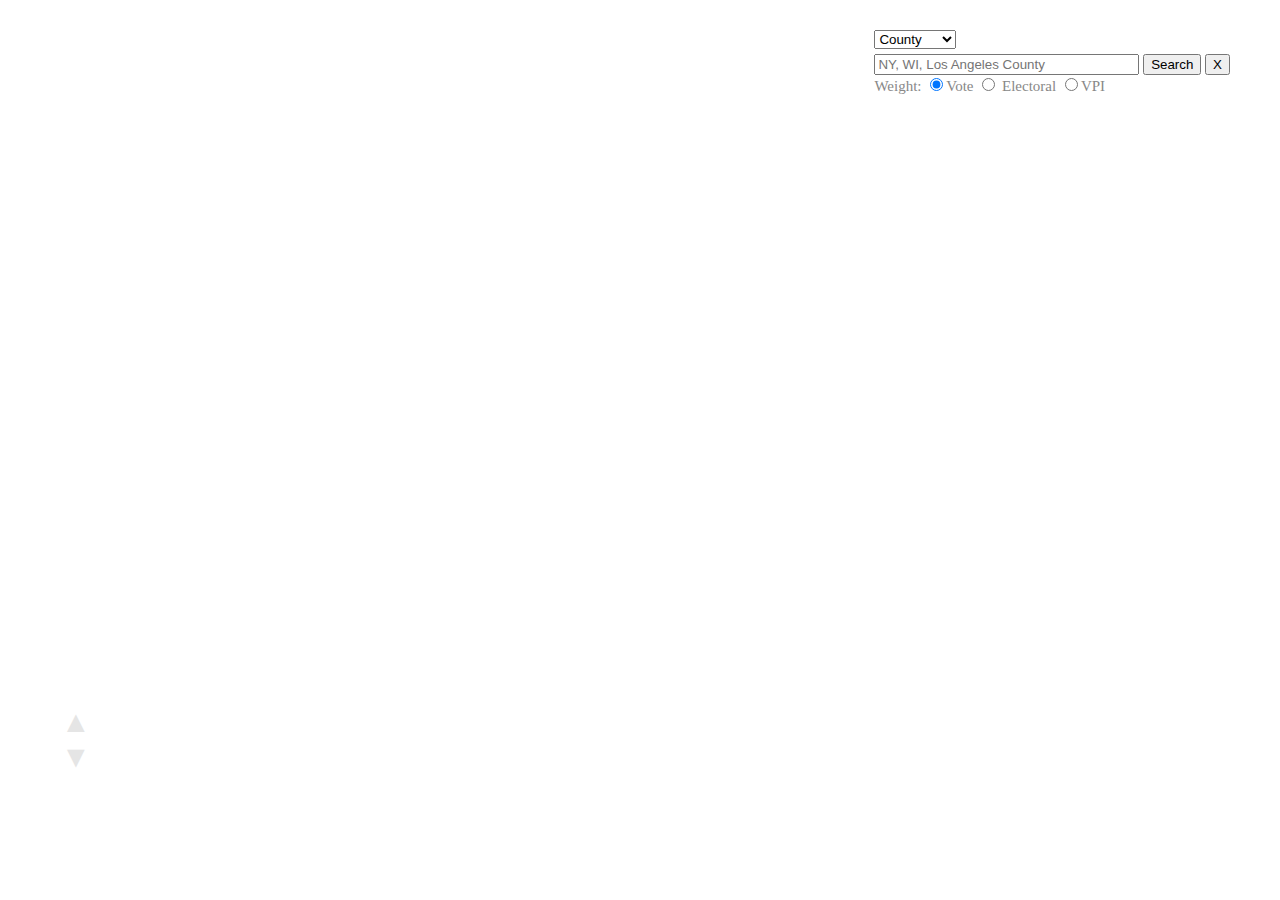
<file: election/index.html>
<!DOCTYPE html>
<html lang="en">
<head>
<meta charset="utf-8">
<title>National Elections</title>
<script src="https://d3js.org/d3.v4.min.js"></script>
<style type="text/css">
body {
  color: #888;
  font-family:  serif;
  font-size:15px;
}

.axis {
  font: 12px sans-serif;
}

.axis path,
.axis line {
  fill: none;
  stroke: #aaa;
  shape-rendering: crispEdges;
}

.axis text {
  fill: #858585;
}

.title {
  font: 500 100px serif;
  fill: #e5e5e5;
}

.party {
  font: 500 35px serif;
  fill: #e5e5e5;
}

.incr {
  font: 500 35px serif;
  fill: #e5e5e5;
  cursor: pointer;
}

.incr:hover {
  fill: #ccc;
}

.circle {
	stroke: white;
	stroke-width: 0.2px;
	cursor: pointer;
	fill-opacity: 0.9;
}
.circle:active {
    cursor: grabbing;
    cursor: -moz-grabbing;
    cursor: -webkit-grabbing;
}

.circle:hover {
	fill-opacity: 0.8;
}

#searchform {
  padding-bottom: 5px;
}

#formholder {
  position: absolute;
  right: 50px;
  top: 25px;
}

.incrbtn {
  font: 500 30px serif;
  cursor: pointer;
  background-color: Transparent;
  background-repeat:no-repeat;
  border: none;
  cursor:pointer;
  overflow: hidden;
  color: #e5e5e5;
}

.incrbtn:hover {
  color: #ccc;
}

#upclick {
  position: absolute;
  left: 55px;
  bottom: 160px;
}

#downclick {
  position: absolute;
  left: 55px;
  bottom: 125px;
}

#select {
  padding:5px 0px;
}
</style>
</head>

<body>

<div id="formholder" >
<div id="select">
<select id="inds">
		<option value="county" selected="selected">County</option>
		<option value="state">State</option>
		<option value="race">Race</option>
		<option value="gender">Sex</option>
		<option value="age">Age</option>
		<option value="education">Education</option>
</select>
</div>

<span id="searchform" name="myform">
        <input type="text" id="myVal" size="30" placeholder="NY, WI, Los Angeles County">
        <input id="search" name="Submit" type="button" value="Search" onclick="handleClick();">
        <input type="button" value="X" onclick="reset();" >

</span>
<form id="areaform">
		Weight:
		<input type="radio" name="area" value="vote"  checked>Vote
  		<input type="radio" name="area" value="electoral" > Electoral
  		<input type="radio" name="area" value="vpi" >VPI<br>
</form>
</div>

<button class="incrbtn" id="upclick">&#9650;</button>
<button class="incrbtn" id="downclick">&#9660;</button>


<script type="text/javascript">

var margin = {top: 30, right: 20, bottom: 50, left: 50},
	width = 0.95*window.innerWidth - margin.left - margin.right,
	height = 0.9*window.innerHeight - margin.top - margin.bottom;

//Globals:
var currentSearch = "";
var searchTerms = "";
var selection = "county";
var year;
var cache = {};

var locurls = {
	'county': 'data/county_2020.csv',
	'state': 'data/state_2020.csv',
	'demographic': 'data/US_Demographic_Presidential_Results_04-16.csv'
}

var urls = locurls;

var pctFormat = d3.format(".2%");
var thsdFormat = d3.format(",");
function capitalize(string) {
	return string.charAt(0).toUpperCase() + string.slice(1);
}

var svg = d3.select("body").append("svg")
	.attr("width", width + margin.left + margin.right)
	.attr("height", height + margin.top + margin.bottom)
	.append("g")
	.attr("transform", "translate(" + margin.left + "," + margin.top + ")");

var title = svg.append("text")
    .attr("class", "title")
    .attr("dy", height-10)
    .attr("dx", ".35em");

var demtext = svg.append("text")
    .attr("class", "party")
    .attr("dy", height-50)
    .attr("dx", 243);

var reptext = svg.append("text")
    .attr("class", "party")
    .attr("dy", height-14)
    .attr("dx", 243);

//Define static scales
var xScale = d3.scaleLinear()
	.domain([-100, 100])
	.range([0, width]);

var yScale = d3.scaleLinear()
	.domain([0, 100])
	.range([height, 0]);

var colorScale = d3.scaleLinear()
	.domain([-80, 0, 80])
	.range(['#EF3B2C', '#885ead', '#08519C'])
	.interpolate(d3.interpolateRgb);

var xAxis = d3.axisBottom(xScale);
var yAxis = d3.axisLeft(yScale);

svg.append("g")
	.attr("class", "axis")
	.attr("transform", "translate(0," + height + ")")
	.call(xAxis)
	.append("text")
	.attr("y", "3em")
	.attr("x", width/2)
	.text("Democratic Margin (%)");

svg.append("g")
	.attr("class", "axis")
	.call(yAxis)
	.attr("transform", "translate(" + (width/2) + ",0)")
	.append("text")
	.attr("transform", "rotate(-90)")
	.attr("y", 6)
	.attr("dy", "-3.75em")
	.style("text-anchor", "end")
	.text("Turnout (%VAP)");

var tooltip = d3.select("#formholder")
	.append("div")
	.style("position", "absolute")
	.style("visibility", "hidden")
	.attr("class", "tooltip");

d3.select('#inds').on("change", function () {
	var sel = document.getElementById("inds");
	selection = sel.options[sel.selectedIndex].value;

	switch (selection) {
		case 'county':
			renderCounties();
			break;
		case 'state':
			renderStates();
			break;
		case 'race':
			renderDemographic('race');
			break;
		case 'gender':
			renderDemographic('gender');
			break;
		case 'age':
			renderDemographic('age');
			break;
		case 'education':
			renderDemographic('education');
			break;
		}
	});


function getYearData(dataset, year) {
	for (var i=0; i<dataset.length; i++) {
		if (Number(dataset[i].key) === year) {
			return dataset[i].values;
		}
	}
}

function copyObj(original) {
	return JSON.parse(JSON.stringify(original));
}

function reset() {
	document.getElementById("myVal").value= '';
	handleClick();
}

function handleClick(event){
	currentSearch = document.getElementById("myVal").value;

	var words = currentSearch.split(",").map(function(s) { return s.trim() });
	searchTerms = RegExp(words.join('|'), "g");

	d3.selectAll("circle").each(function(d) {
		var circle = d3.select(this);

		switch (selection) {
			case 'county':
				var field = d.county;
				var count = d.county_num;
				break;
			case 'state':
				var field = d.state;
				var count = d.num_state;
				break;
			case 'race':
			case 'gender':
			case 'age':
			case 'education':
				var field = d.group;
				var count = d.num_group;
				break;
		}

		if ( (field.search(searchTerms) != -1) || (currentSearch == "") ) {
			circle.style('pointer-events', 'auto');
			circle.attr("fill", colorScale(((d.num_dem-d.num_rep)/count)*100));
			circle.style("stroke-opacity", 1);
		} else {
			circle.style('pointer-events', 'none');
			circle.attr("fill", "rgba(192,192,192,0.05)");
			circle.style("stroke-opacity", 0);
		}

	});

	return false;
}


function renderCounties() {

	if (cache.counties) {
		build(cache.counties);
	} else {
		d3.csv(urls.county, parseRows, function(error, data) {
			if (error) {throw error};
			//Update cache:
			cache.counties = data;
			build(data);
		});
	}

	function parseRows(d) {
		return {'county': d.county_name + ', ' + d.state, 'state': d.state, 'county_num': +d.county_num, 'turnout': +d.turnout,
			   'num_rep': +d.rep_num, 'num_dem': +d.dem_num, 'year': +d.year, 'state_electoral_votes': +d.state_electoral_votes,
			   'vap': +d.vap, 'id': d.fips_code, 'dem_margin': +d.dem_margin*100};
	}

	function tooltipOn(d) {
		tooltip.style("visibility", "visible")
			.html(
			 d.county + "<br>" +
			"County: D: " + pctFormat(d.num_dem/d.county_num) +
			" R: " + pctFormat(d.num_rep/d.county_num) + "<br>" +
			"Turnout: " + pctFormat(d.turnout) + "<br>" +
			"Voters: " + thsdFormat(Math.round(d.county_num)) + "<br>" +
			"State: D: " + pctFormat(d.num_state_dem/d.num_state) +
			" R: " + pctFormat(d.num_state_rep/d.num_state) +  "<br>" );
	}


	function build(data) {
		var stateData = d3.nest()
			.key(function(d) { return d.year; })
			.key(function(d) { return d.state; })
			.rollup(function(v) { return {
				'num_state': d3.sum(v, function(d) { return d.county_num; }),
				'num_state_dem': d3.sum(v, function(d) { return d.num_dem; }),
				'num_state_rep': d3.sum(v, function(d) { return d.num_rep; }),
			}; })
			.object(data);

		data.forEach(function(d) {
			d.num_state = stateData[d.year][d.state]['num_state'],
			d.num_state_dem = stateData[d.year][d.state]['num_state_dem'],
			d.num_state_rep = stateData[d.year][d.state]['num_state_rep']
		});

		var dataset = d3.nest()
			.key(function(d) { return +d.year; })
			.sortValues(function(a,b) { return b.county_num - a.county_num; } )
			.object(data);


		var years = Object.keys(dataset).map(Number);
		years.sort()
		year = year ? year : years[0];

		var yearData = copyObj(dataset[String(year)]);

		var rScale = d3.scaleLinear()
			.domain([0, d3.max(data, function(d) {return Math.sqrt(d.county_num/Math.PI); })])
			.range([1, 35]);

		var rScale_electoral = d3.scaleLinear()
			.domain([0, d3.max(data, function(d) {
				return Math.sqrt((d.county_num/d.num_state)*d.state_electoral_votes/Math.PI);
			})])
			.range([1, 35]);

		var rScale_vpi = d3.scaleLinear()
			.domain([0, d3.max(data, function(d) {
				var county_vpi = (d.county_num/d.num_state) * (d.state_electoral_votes/(Math.abs(d.num_state_dem-d.num_state_rep)));
				return Math.sqrt(county_vpi/Math.PI);
			})])
			.range([1, 35]);

		function upclick() {
			year += 4;
			if (year > years[years.length - 1]) {
				year = years[0]
			}
			getYearData(dataset, year);
			yearData = copyObj(dataset[String(year)]);
			update(yearData, year);
		}

		function downclick() {
			year -= 4;
			if (year < years[0]) {
				year = years[years.length - 1];
			}

			yearData = copyObj(dataset[String(year)]);
			update(yearData, year);
		}

		d3.select('#upclick').on("click", upclick);
		d3.select('#downclick').on("click", downclick);


		function getRadioScaled(d) {

			var checked = document.querySelector('input[name="area"]:checked').value;

			if (checked === "electoral") {
				return rScale_electoral(Math.sqrt((d.county_num/d.num_state)*d.state_electoral_votes/Math.PI));
			} else if (checked === "vpi") {
				var county_vpi = (d.county_num/d.num_state) * (d.state_electoral_votes/(Math.abs(d.num_state_dem-d.num_state_rep)));
				return rScale_vpi(Math.sqrt(county_vpi/Math.PI));

			} else {
				return rScale(Math.sqrt(d.county_num/Math.PI));
			}

		}

		function updateAreas(event){

			d3.selectAll("circle").transition()
				.duration(1000)
				.attr("r", function(d) {
					return getRadioScaled(d);
				});

		}

		d3.select("#areaform")
			.on("click", function () {
				return updateAreas();
			});

		var drag = d3.drag()
		    .on("drag", dragged)
		    .on("end", ended);


		function dragged(d) {
			d3.selectAll("circle").transition();
			if (d3.event.y >= height) {
				return;
			}

			d3.select(this).attr("cx", d.x = d3.event.x).attr("cy", d.y = d3.event.y);

			if (d.x === undefined || d.y === undefined) {
				return;
			}


			var newMargin = xScale.invert(d.x)/100,
				newTurnout = yScale.invert(d.y)/100,
				oldTurnout = d.turnout,
				oldMargin = (d.num_dem-d.num_rep)/d.county_num,
				marginChange = newMargin-oldMargin,
				oldDfrac = d.num_dem/d.county_num,
				oldRfrac = d.num_rep/d.county_num,
				oldNumDem = d.num_dem,
				oldNumRep = d.num_rep;

			dfrac = oldDfrac + marginChange/2;
			rfrac = oldRfrac - marginChange/2;

			d.county_num = newTurnout*d.vap;

			d.num_dem = dfrac*d.county_num;
			d.num_rep = rfrac*d.county_num;
			d.turnout =  newTurnout;

			d.num_state += (newTurnout - oldTurnout)*d.vap
			d.num_state_dem += d.num_dem - oldNumDem;
			d.num_state_rep += d.num_rep - oldNumRep;

			tooltipOn(d);

			for (var i = 0; i<yearData.length; i++) {
				if (yearData[i].state === d.state) {
					yearData[i].num_state = d.num_state;
					yearData[i].num_state_dem = d.num_state_dem;
					yearData[i].num_state_rep = d.num_state_rep;
				}
			}

			updateScore(yearData);
		}

		function ended(d) {
      for (var i = 0; i<yearData.length; i++) {
				if (yearData[i].state === d.state) {
					yearData[i].num_state = d.num_state;
					yearData[i].num_state_dem = d.num_state_dem;
					yearData[i].num_state_rep = d.num_state_rep;
				}
			}
			update(yearData, d.year);

		}

		function updateScore(yearData) {
			var sums = [0,0,0];
			var electoral_sums = [[],0,0];


			for (var i=0; i<yearData.length; i++) {
				sums[0] += yearData[i].num_dem;
				sums[1] += yearData[i].num_rep;
				sums[2] += yearData[i].county_num;
      }

			var states = [];

			var stateYearData = yearData.filter( function(current) {
				if (states.indexOf(current.state) === -1) {
					states.push(current.state);
					return true;
				}
				return false;
			});


			for (var i = 0; i<stateYearData.length; i++) {

				var stateName = stateYearData[i].state;
				var currentYear = stateYearData[i].year;

				if (currentYear === 2016 && ['ME','NE'].indexOf(stateName) !== -1) {
          electoral_sums[1] += 1.5;
					electoral_sums[2] += 3;
        } else if (currentYear === 2008 && stateName === 'NE' ) {
					electoral_sums[1] += 1;
					electoral_sums[2] += 4;

				} else if (stateYearData[i].num_state_dem > stateYearData[i].num_state_rep ) {
					electoral_sums[1] += stateYearData[i].state_electoral_votes;
				} else {
					electoral_sums[2] += stateYearData[i].state_electoral_votes;
				}

			}


			var dfrac = sums[0]/sums[2],
				rfrac = sums[1]/sums[2];

			demtext.text('D ' + pctFormat(dfrac) + ' ' + electoral_sums[1])
			reptext.text('R ' + pctFormat(rfrac) + ' ' + electoral_sums[2])


			if (electoral_sums[1] > electoral_sums[2]) {
				demtext.style('fill', '#bbb');
				reptext.style('fill', null);
			} else {
				demtext.style('fill', null);
				reptext.style('fill', '#bbb');
			}
    }

		function update(yearData, year) {
      updateScore(yearData);
      title.text(year);

			var circles = svg.selectAll("circle")
				.data(yearData, function(d) { return d.id ; });

			circles.exit().remove();

			circles.enter().append("circle")
				.on("mouseover", tooltipOn)
				.on("mouseout", function(d){return tooltip.style("visibility", "hidden");})
				.call(drag)
				.attr("class", "circle")
				.merge(circles)
				.transition()
				.duration(1000)
				.attr("cx", function(d) {
					return xScale(((d.num_dem-d.num_rep)/d.county_num)*100);
				})
				.attr("cy", function(d) {
					return yScale(d.turnout*100);
				})
				.attr("r", function(d) {
					return getRadioScaled(d);
				})
				.attr("fill",function(d){
					if (d.county.search(searchTerms) != -1) {
						return colorScale(((d.num_dem-d.num_rep)/d.county_num)*100);
					}else {
						return "rgba(192,192,192,0.05)";
					}
				});


		}

		function initialize(yearData, year) {
      updateScore(yearData);
      title.text(year);

			var circles = svg.selectAll("circle")
				.data(yearData, function(d) { return d.id ; });

			circles.exit().remove();
      circles.enter().append("circle")
				.attr("class", "circle")
				.attr("cx", function(d) {
					return xScale(((d.num_dem-d.num_rep)/d.county_num)*100);
				})
				.attr("cy", function(d) {
					return yScale(d.turnout*100);
				})
				.attr("r", function(d) {
					return getRadioScaled(d);
				})
				.attr("fill",function(d){
					if (d.county.search(searchTerms) != -1) {
						return colorScale(((d.num_dem-d.num_rep)/d.county_num)*100);
					}else {
						return "rgba(192,192,192,0.05)";
					}
				})
				.call(drag)
				.on("mouseover", tooltipOn)
				.on("mouseout", function(d){return tooltip.style("visibility", "hidden");});

		}

		initialize(yearData, year);
	}
}


function renderStates() {

	if (cache.states) {
		build(cache.states);
	} else {
		d3.csv(urls.state, parseRows, function(error, data) {
			if (error) {throw error};
			cache.states = data;
			build(data);
		});
	}


	function tooltipOn(d) {
		tooltip.style("visibility", "visible")
			.html(
			"State: " + d.state + "<br>" +
			" D: " + pctFormat(d.num_dem/d.num_state) +
			" R: " + pctFormat(d.num_rep/d.num_state) + "<br>" +
			"Turnout: " + pctFormat(d.turnout) + "<br>" +
			"Voters: " + thsdFormat(Math.round(d.num_state)) + "<br>")
	}


	function parseRows(d) {
		return {'state': d.state, 'id': d.state, 'num_state': +d.state_num, 'turnout': +d.state_num/+d.vap,
			   'num_rep': +d.rep_num, 'num_dem': +d.dem_num, 'year': +d.year, 'state_electoral_votes': +d.state_electoral_votes,
			   'vap': +d.vap, 'dem_margin': (+d.dem_num - +d.rep_num) / +d.state_num};
	}


	function build(data) {

		var dataset = d3.nest()
			.key(function(d) { return +d.year; })
			.sortValues(function(a,b) { return b.num_state - a.num_state; } )
			.object(data);


		var years = Object.keys(dataset).map(Number);
		years.sort()
		year = year ? year : years[0];

		var yearData = copyObj(dataset[String(year)]);

		var rScale = d3.scaleLinear()
			.domain([0, d3.max(data, function(d) {return Math.sqrt(d.num_state/Math.PI); })])
			.range([1, 35]);

		var rScale_electoral = d3.scaleLinear()
			.domain([0, d3.max(data, function(d) {
				return Math.sqrt(d.state_electoral_votes/Math.PI);
			})])
			.range([1, 35]);

		var rScale_vpi = d3.scaleLinear()
			.domain([0, d3.max(data, function(d) {
				var county_vpi = d.state_electoral_votes/(Math.abs(d.num_dem-d.num_rep));
				return Math.sqrt(county_vpi/Math.PI);
			})])
			.range([1, 35]);

		function upclick() {
			year += 4;
			if (year > years[years.length - 1]) {
				year = years[0]
			}

			getYearData(dataset, year);
			yearData = copyObj(dataset[String(year)]);
			update(yearData, year);
		}

		function downclick() {
			year -= 4;
			if (year < years[0]) {
				year = years[years.length - 1];
			}
      yearData = copyObj(dataset[String(year)]);
			update(yearData, year);
		}

		d3.select('#upclick').on("click", upclick);
		d3.select('#downclick').on("click", downclick);

		function getRadioScaled(d) {

			var checked = document.querySelector('input[name="area"]:checked').value;

			if (checked === "electoral") {
				return rScale_electoral(Math.sqrt(d.state_electoral_votes/Math.PI));
			} else if (checked === "vpi") {
        var county_vpi = d.state_electoral_votes/(Math.abs(d.num_dem-d.num_rep));
        return rScale_vpi(Math.sqrt(county_vpi/Math.PI));

			} else {
        return rScale(Math.sqrt(d.num_state/Math.PI));
			}

		}

		function updateAreas(event){

			d3.selectAll("circle").transition()
				.duration(1000)
				.attr("r", function(d) {
					return getRadioScaled(d);
				});

		}

		d3.select("#areaform")
			.on("click", function () {
				return updateAreas();
			});

    var drag = d3.drag()
		   .on("drag", dragged)
		   .on("end", ended);


		function dragged(d) {
			d3.selectAll("circle").transition();
			if (d3.event.y >= height) {
				return;
			}

			d3.select(this).attr("cx", d.x = d3.event.x).attr("cy", d.y = d3.event.y);

			if (d.x === undefined || d.y === undefined) {
				return;
			}


			var newMargin = xScale.invert(d.x)/100,
				newTurnout = yScale.invert(d.y)/100,
				oldTurnout = d.turnout,
				oldMargin = (d.num_dem-d.num_rep)/d.num_state,
				marginChange = newMargin-oldMargin,
				oldDfrac = d.num_dem/d.num_state,
				oldRfrac = d.num_rep/d.num_state,
				oldNumDem = d.num_dem,
				oldNumRep = d.num_rep;

			dfrac = oldDfrac + marginChange/2;
			rfrac = oldRfrac - marginChange/2;


			d.num_state = newTurnout*d.vap;

			d.num_dem = dfrac*d.num_state;
			d.num_rep = rfrac*d.num_state;
			d.turnout =  newTurnout;


			tooltipOn(d);

			updateScore(yearData);
		}

		function ended(d) {
      for (var i = 0; i<yearData.length; i++) {
				if (yearData[i].state === d.state) {
					yearData[i].num_state = d.num_state;
				}
			}
			update(yearData, d.year);


		}

		function updateScore(yearData) {
      var sums = [0,0,0];
			var electoral_sums = [[],0,0];


			for (var i=0; i<yearData.length; i++) {
				sums[0] += yearData[i].num_dem;
				sums[1] += yearData[i].num_rep;
				sums[2] += yearData[i].num_state;
			}


			for (var i = 0; i<yearData.length; i++) {

				var stateName = yearData[i].state;
				var currentYear = yearData[i].year;

				if (currentYear === 2016 && ['ME','NE'].indexOf(stateName) !== -1) {
          electoral_sums[1] += 1.5;
					electoral_sums[2] += 3;
        } else if (currentYear === 2008 && stateName === 'NE' ) {
					electoral_sums[1] += 1;
					electoral_sums[2] += 4;

				} else if (yearData[i].num_dem > yearData[i].num_rep ) {
					electoral_sums[1] += yearData[i].state_electoral_votes;
				} else {
					electoral_sums[2] += yearData[i].state_electoral_votes;
				}

			}


			var dfrac = sums[0]/sums[2],
				rfrac = sums[1]/sums[2];

			demtext.text('D ' + pctFormat(dfrac) + ' ' + electoral_sums[1])
			reptext.text('R ' + pctFormat(rfrac) + ' ' + electoral_sums[2])


			if (electoral_sums[1] > electoral_sums[2]) {
				demtext.style('fill', '#bbb');
				reptext.style('fill', null);
			} else {
				demtext.style('fill', null);
				reptext.style('fill', '#bbb');
			}
    }

		function update(yearData, year) {
      updateScore(yearData);
      title.text(year);

			var circles = svg.selectAll("circle")
				.data(yearData, function(d) { return d.id ; });

			circles.exit().remove();

			circles.enter().append("circle")
				.on("mouseover", tooltipOn)
				.on("mouseout", function(d){return tooltip.style("visibility", "hidden");})
				.call(drag)
				.attr("class", "circle")
				.merge(circles)
				.transition()
				.duration(1000)
				.attr("cx", function(d) {
					return xScale(((d.num_dem-d.num_rep)/d.num_state)*100);
				})
				.attr("cy", function(d) {
					return yScale(d.turnout*100);
				})
				.attr("r", function(d) {
					return getRadioScaled(d);
				})
				.attr("fill",function(d){
					if (d.state.search(searchTerms) != -1) {
						return colorScale(((d.num_dem-d.num_rep)/d.num_state)*100);
					}else {
						return "rgba(192,192,192,0.05)";
					}
				});


		}

		function initialize(yearData, year) {
      updateScore(yearData);

      title.text(year);

			var circles = svg.selectAll("circle")
				.data(yearData, function(d) { return d.id ; });

			circles.exit().remove();

			circles.enter().append("circle")
				.attr("class", "circle")
				.attr("cx", function(d) {
					return xScale(((d.num_dem-d.num_rep)/d.num_state)*100);
				})
				.attr("cy", function(d) {
					return yScale(d.turnout*100);
				})
				.attr("r", function(d) {
					return getRadioScaled(d);
				})
				.attr("fill",function(d){
					if (d.state.search(searchTerms) != -1) {
						return colorScale(((d.num_dem-d.num_rep)/d.num_state)*100);
					}else {
						return "rgba(192,192,192,0.05)";
					}
				})
				.call(drag)
				.on("mouseover", tooltipOn)
				.on("mouseout", function(d){return tooltip.style("visibility", "hidden");});
		}

		initialize(yearData, year);
  }
}


function renderDemographic(group) {
  if (cache.demographics) {
		build(cache.demographics);
	} else {
		d3.csv(urls.demographic, parseRows, function(error, data) {
			if (error) {throw error};
			cache.demographics = data;
			build(data);
		});
	}


	function tooltipOn(d) {
		tooltip.style("visibility", "visible")
			.html(
			"Group: " + capitalize(d.group) + "<br>" +
			" D: " + pctFormat(d.num_dem/d.num_group) +
			" R: " + pctFormat(d.num_rep/d.num_group) + "<br>" +
			"Turnout: " + pctFormat(d.turnout) + "<br>" +
			"Voters: " + thsdFormat(Math.round(d.num_group)) + "<br>")
	}


	function parseRows(d) {
		return {'group': d.group, 'id': d.group, 'num_group': +d.electorate_frac*+d.num_nation, 'turnout': +d.turnout,
			   'num_rep': +d.rep_frac*+d.electorate_frac*+d.num_nation,
			   'num_dem': +d.dem_frac*+d.electorate_frac*+d.num_nation, 'year': +d.year,
			   'vap': +d.electorate_frac*+d.num_nation/+d.turnout, 'dem_margin': +d.dem_margin,
			   'demographic':d.demographic};
	}


	function build(data){


		var nested = d3.nest()
			.key(function(d) { return d.demographic; })
			.key(function(d) { return +d.year; })
			.sortValues(function(a,b) { return b.num_group - a.num_group; } )
			.object(data);

		var dataset = nested[group];


		var years = Object.keys(dataset).map(Number);
		years.sort()
		year = year ? year : years[0];

		var yearData = copyObj(dataset[String(year)]);
		var rScale = d3.scaleLinear()
			.domain([0, d3.max(data, function(d) {return Math.sqrt(d.num_group/Math.PI); })])
			.range([1, 35]);

		function upclick() {
			year += 4;
			if (year > years[years.length - 1]) {
				year = years[0]
			}
			getYearData(dataset, year);
			yearData = copyObj(dataset[String(year)]);
			update(yearData, year);
		}

		function downclick() {
			year -= 4;
			if (year < years[0]) {
				year = years[years.length - 1];
			}
      yearData = copyObj(dataset[String(year)]);
			update(yearData, year);
		}

		d3.select('#upclick').on("click", upclick);
		d3.select('#downclick').on("click", downclick);

		function getRadioScaled(d) {

			return rScale(Math.sqrt(d.num_group/Math.PI));

		}

		function updateAreas(event){

			d3.selectAll("circle").transition()
				.duration(1000)
				.attr("r", function(d) {
					return getRadioScaled(d);
				});

		}

		d3.select("#areaform")
			.on("click", function () {
				return updateAreas();
			});

		var drag = d3.drag()
		    .on("drag", dragged)
		    .on("end", ended);


		function dragged(d) {
			d3.selectAll("circle").transition();
      if (d3.event.y >= height) {
				return;
			}

			d3.select(this).attr("cx", d.x = d3.event.x).attr("cy", d.y = d3.event.y);

			if (d.x === undefined || d.y === undefined) {
				return;
			}


			var newMargin = xScale.invert(d.x)/100,
				newTurnout = yScale.invert(d.y)/100,
				oldTurnout = d.turnout,
				oldMargin = (d.num_dem-d.num_rep)/d.num_group,
				marginChange = newMargin-oldMargin,
				oldDfrac = d.num_dem/d.num_group,
				oldRfrac = d.num_rep/d.num_group,
				oldNumDem = d.num_dem,
				oldNumRep = d.num_rep;

			dfrac = oldDfrac + marginChange/2;
			rfrac = oldRfrac - marginChange/2;

			//Add increses in turnout to num_group
			d.num_group = newTurnout*d.vap;

			d.num_dem = dfrac*d.num_group;
			d.num_rep = rfrac*d.num_group;
			d.turnout =  newTurnout;

			tooltipOn(d);

			updateScore(yearData);
		}

		function ended(d) {

			update(yearData, d.year);

		}

		function updateScore(yearData) {
      var sums = [0,0,0];
			var electoral_sums = [[],0,0];


			for (var i=0; i<yearData.length; i++) {
        sums[0] += yearData[i].num_dem;
				sums[1] += yearData[i].num_rep;
				sums[2] += yearData[i].num_group;
			}


			var dfrac = sums[0]/sums[2],
				rfrac = sums[1]/sums[2];

			demtext.text('D ' + pctFormat(dfrac))
			reptext.text('R ' + pctFormat(rfrac))

		}

		function update(yearData, year) {

			//Change D,R scores:
			updateScore(yearData);

			//Update title
			title.text(year);

			var circles = svg.selectAll("circle")
				.data(yearData, function(d) { return d.id ; });

			circles.exit().remove();

			circles.enter().append("circle")
				.on("mouseover", tooltipOn)
				.on("mouseout", function(d){return tooltip.style("visibility", "hidden");})
				.call(drag)
				.attr("class", "circle")
				.merge(circles)
				.transition()
				.duration(1000)
				.attr("cx", function(d) {
					return xScale(((d.num_dem-d.num_rep)/d.num_group)*100);
				})
				.attr("cy", function(d) {
					return yScale(d.turnout*100);
				})
				.attr("r", function(d) {
					return getRadioScaled(d);
				})
				.attr("fill",function(d){
					if (d.group.search(searchTerms) != -1) {
						return colorScale(((d.num_dem-d.num_rep)/d.num_group)*100);
					}else {
						return "rgba(192,192,192,0.05)";
					}
				});


		}

		function initialize(yearData, year) {
			updateScore(yearData);

			title.text(year);

			var circles = svg.selectAll("circle")
				.data(yearData, function(d) { return d.id ; });

			circles.exit().remove();
			circles.enter().append("circle")
				.attr("class", "circle")
				.attr("cx", function(d) {
					return xScale(((d.num_dem-d.num_rep)/d.num_group)*100);
				})
				.attr("cy", function(d) {
					return yScale(d.turnout*100);
				})
				.attr("r", function(d) {
					return getRadioScaled(d);
				})
				.attr("fill",function(d){
					if (d.group.search(searchTerms) != -1) {
						return colorScale(((d.num_dem-d.num_rep)/d.num_group)*100);
					}else {
						return "rgba(192,192,192,0.05)";
					}
				})
				.call(drag)
				.on("mouseover", tooltipOn)
				.on("mouseout", function(d){return tooltip.style("visibility", "hidden");});
		}
		initialize(yearData, year);
	}
}



renderCounties();
</script>
</body>
</html>
</file>
